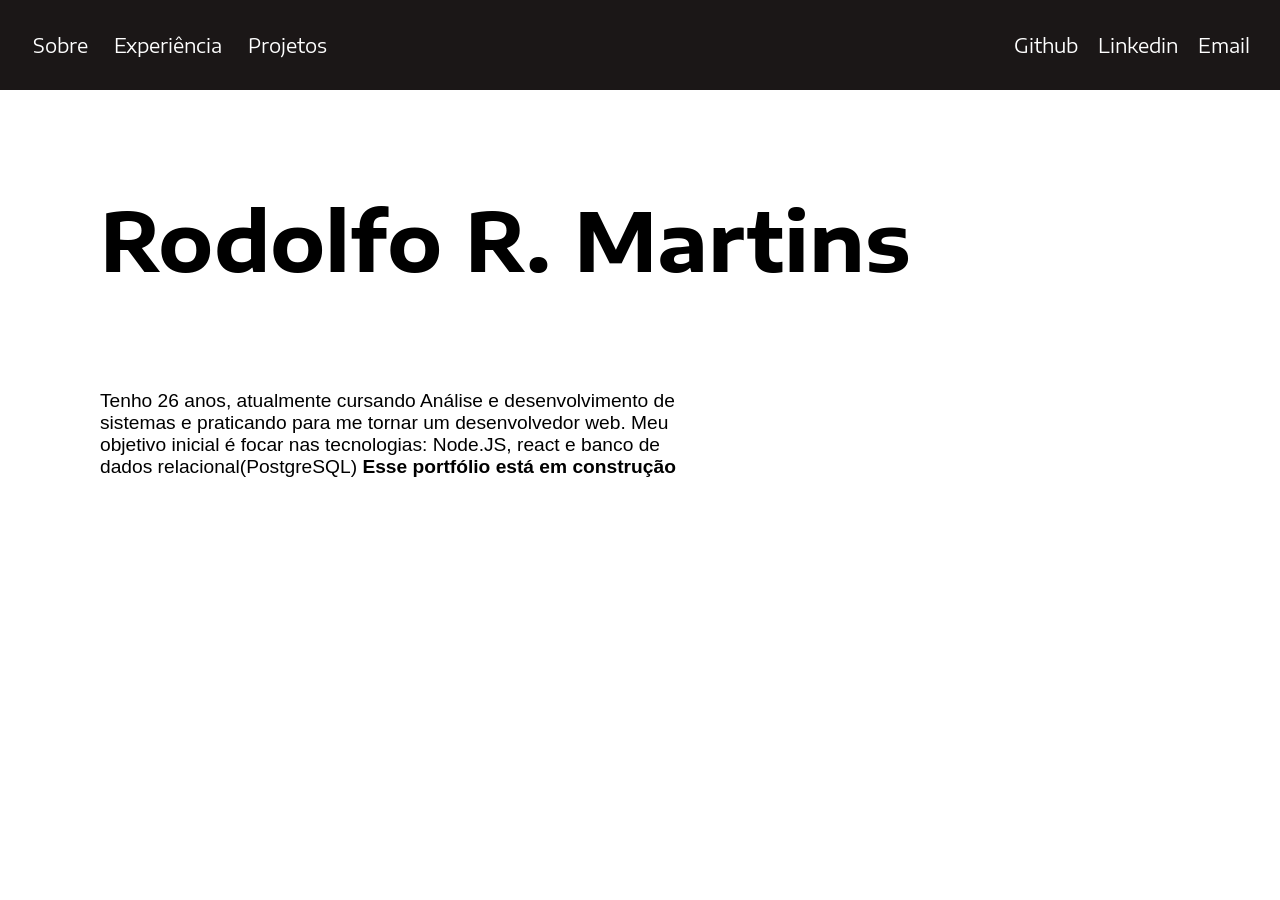
<file: index.html>
<!DOCTYPE html>
<html lang="pt-br">
<head>
    <meta charset="UTF-8">
    <meta http-equiv="X-UA-Compatible" content="IE=edge">
    <meta name="viewport" content="width=device-width, initial-scale=1.0">
    <link href="style.css" rel="stylesheet">
    <title>Rodolfo R. Martins</title>
</head>
<body>
  <header class="header">
      <nav>
          <ul class="menu">
             <li><a href="/">Sobre</Sobre></a></li>
             <li><a href="/">Experiência</a></li>
             <li><a href="/">Projetos</a></li>
          </ul>
      </nav>
      <nav class="menu_redes">
          <ul> 
        <li><a id="github-icon" href="https://github.com/rodolformartins">Github</a></li>
        <li><a href="https://www.linkedin.com/in/rodolfo-rodrigues-martins/">Linkedin</a></li>
        <li><a href="mailto:rodolformartins@outlook.com">Email</a></li>
    </ul>
      </nav>
  </header>
    
  <main>
      <h1 class=titulo>Rodolfo R. Martins</h1>

      <section class="text">
        <p>Tenho 26 anos, atualmente cursando Análise e desenvolvimento de sistemas e praticando para me tornar um desenvolvedor web. Meu objetivo inicial é focar nas tecnologias: Node.JS, react e banco de dados relacional(PostgreSQL)
         <strong>Esse portfólio está em construção</strong>
        </p>
      </section>

  </main>

</body>
</html>
</file>
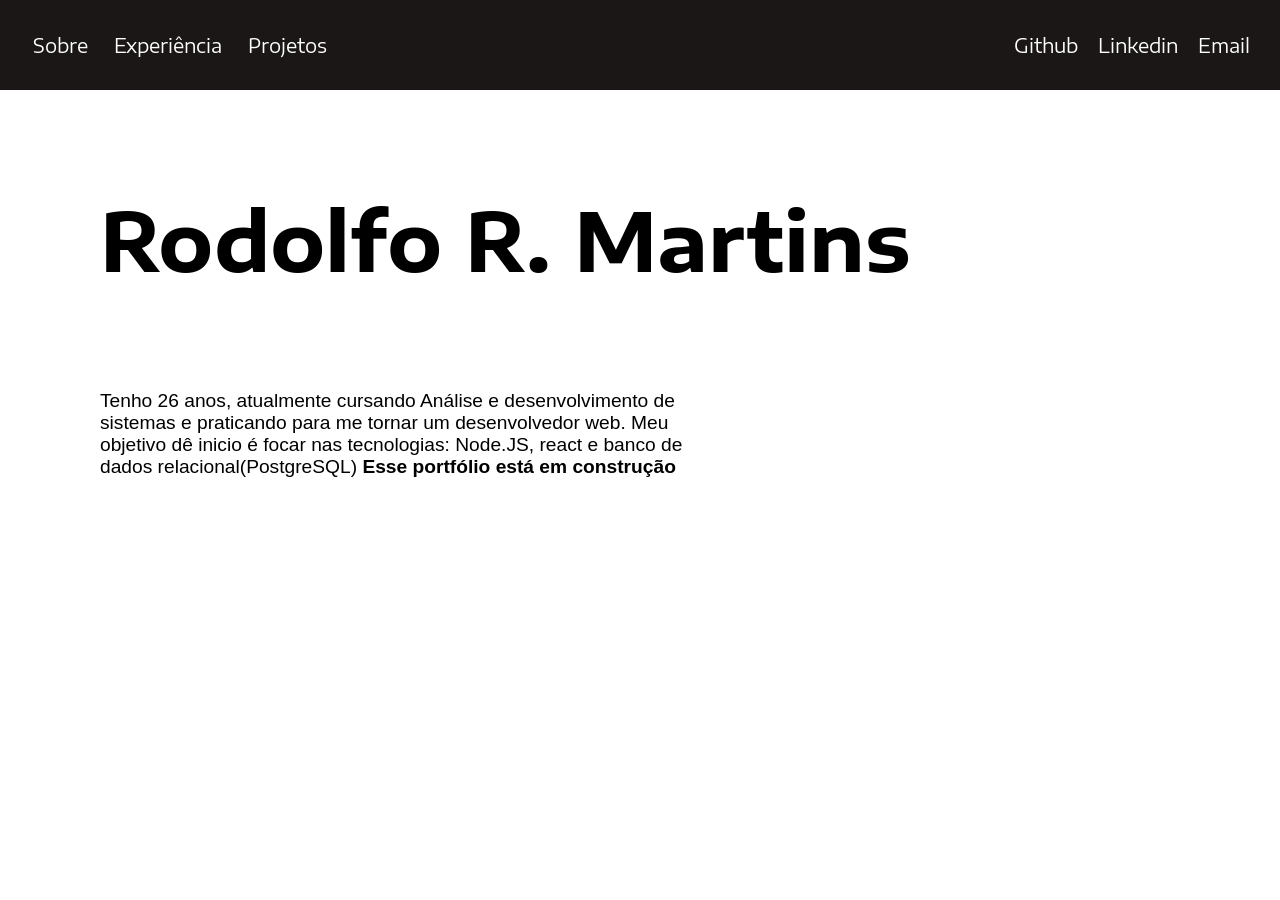
<file: site_responsivo.html>
<!DOCTYPE html>
<html lang="pt-br">
<head>
    <meta charset="UTF-8">
    <meta http-equiv="X-UA-Compatible" content="IE=edge">
    <meta name="viewport" content="width=device-width, initial-scale=1.0">
    <link href="style.css" rel="stylesheet">
    <title>Rodolfo R. Martins</title>
</head>
<body>
  <header class="header">
      <nav>
          <ul class="menu">
             <li><a href="/">Sobre</Sobre></a></li>
             <li><a href="/">Experiência</a></li>
             <li><a href="/">Projetos</a></li>
          </ul>
      </nav>
      <nav class="menu_redes">
          <ul> 
        <li><a id="github-icon" href="https://github.com/rodolformartins">Github</a></li>
        <li><a href="https://www.linkedin.com/in/rodolfo-rodrigues-martins/">Linkedin</a></li>
        <li><a href="mailto:rodolformartins@outlook.com">Email</a></li>
    </ul>
      </nav>
  </header>
    
  <main>
      <h1 class=titulo>Rodolfo R. Martins</h1>

      <section class="text">
        <p>Tenho 26 anos, atualmente cursando Análise e desenvolvimento de sistemas e praticando para me tornar um desenvolvedor web. Meu objetivo dê inicio é focar nas tecnologias: Node.JS, react e banco de dados relacional(PostgreSQL)
         <strong>Esse portfólio está em construção</strong>
        </p>
      </section>

  </main>

</body>
</html>
</file>
<file: style.css>
@import url('https://fonts.googleapis.com/css2?family=Encode+Sans+Expanded:wght@500&display=swap');


body, ul, li, p{
    margin: 0px;
    padding: 0px;
    list-style: none;
    font-size: 1.2rem;
    font-family: Arial;
}

a {
    text-decoration: none;
    color: white;
}

.header {
    font-family: Encode Sans Expanded;
    background: #1b1717;
    display: flex;
    justify-content: space-between;
    align-items: center;
    padding: 20px;
    flex-wrap: wrap;
}

.header li {
    font-family: Encode Sans Expanded;
}

.menu {
    display: flex;
}

.menu li{
    margin: 0.5rem;
    
}

.menu_redes a{
    padding: 10px;
}

.menu_redes ul{
    display: flex;
}


#github-icon {
    list-style-image: url(/images/GitHub-Mark-Light-32px.png);
}

.menu li a{
    display: block;
    padding: 5px;  
    border-radius: 10px;
}

main .titulo {
    display: flex;
    margin: 100px;
    font-size: 80px;
    font-family: Encode Sans Expanded;
}

.text {
    margin: 100px;
    justify-content:left;
    text-align: left;
    width: 600px;
}

.cards {
    display: flex;
    float: right;
    width: 40px;
}

@media (max-width: 500px) {
        #logo {
         display: flex;
         margin: auto;
         padding: 5%;
     }

        .header {
            display: flex;
            justify-content: center;
        }

        main .titulo {
            justify-content: center;
            align-items: center;
            display: flex;
            width: 300px;
            margin: 20px;
            font-size: 50px;
        }

        .text {
            margin: 30px;
            text-align: left;
            width: 300px;
        }
}
</file>
